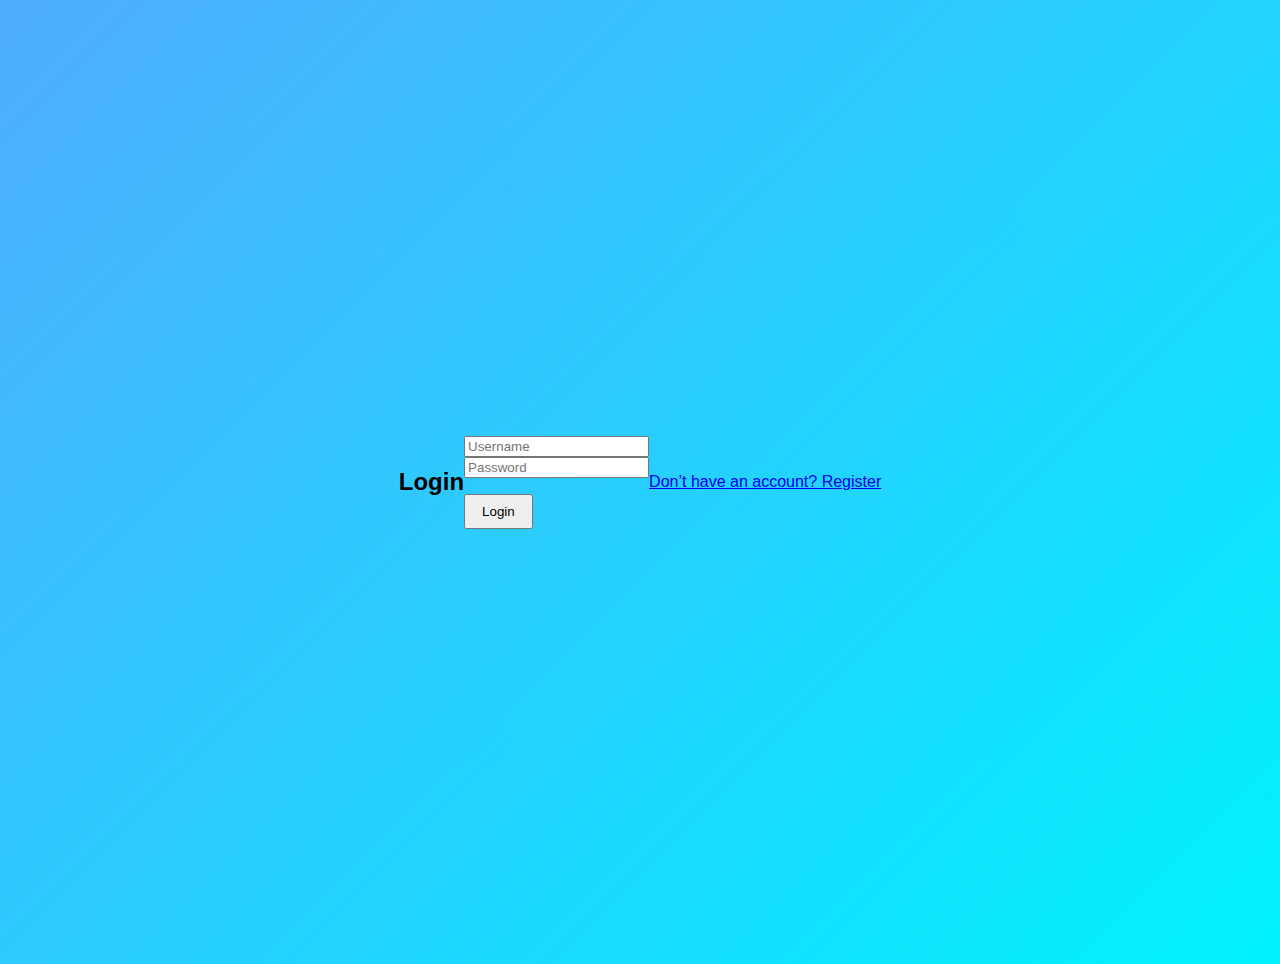
<file: frontend/login.html>
<!DOCTYPE html>
<html lang="en">
<head>
    <meta charset="UTF-8">
    <title>Login</title>
    <link rel="stylesheet" href="style.css">
</head>
<body>
    <h2>Login</h2>
    <form id="loginForm">
        <input type="text" name="username" placeholder="Username" required><br>
        <input type="password" name="password" placeholder="Password" required><br>
        <button type="submit">Login</button>
    </form>
    <p id="loginResult"></p>
    <a href="register.html">Don’t have an account? Register</a>
    <script>
    document.getElementById("loginForm").onsubmit = async function(e) {
        e.preventDefault();
        const form = e.target;
        const data = new FormData(form);
        const res = await fetch("/api/login", {
            method: "POST",
            body: data
        });
        const json = await res.json();
        document.getElementById("loginResult").innerText = json.message || json.detail;
        if (res.ok) {
            localStorage.setItem("username", form.username.value);
            setTimeout(()=>window.location='/static/quiz.html', 1000);
        }
    }
    </script>
</body>
</html>
</file>
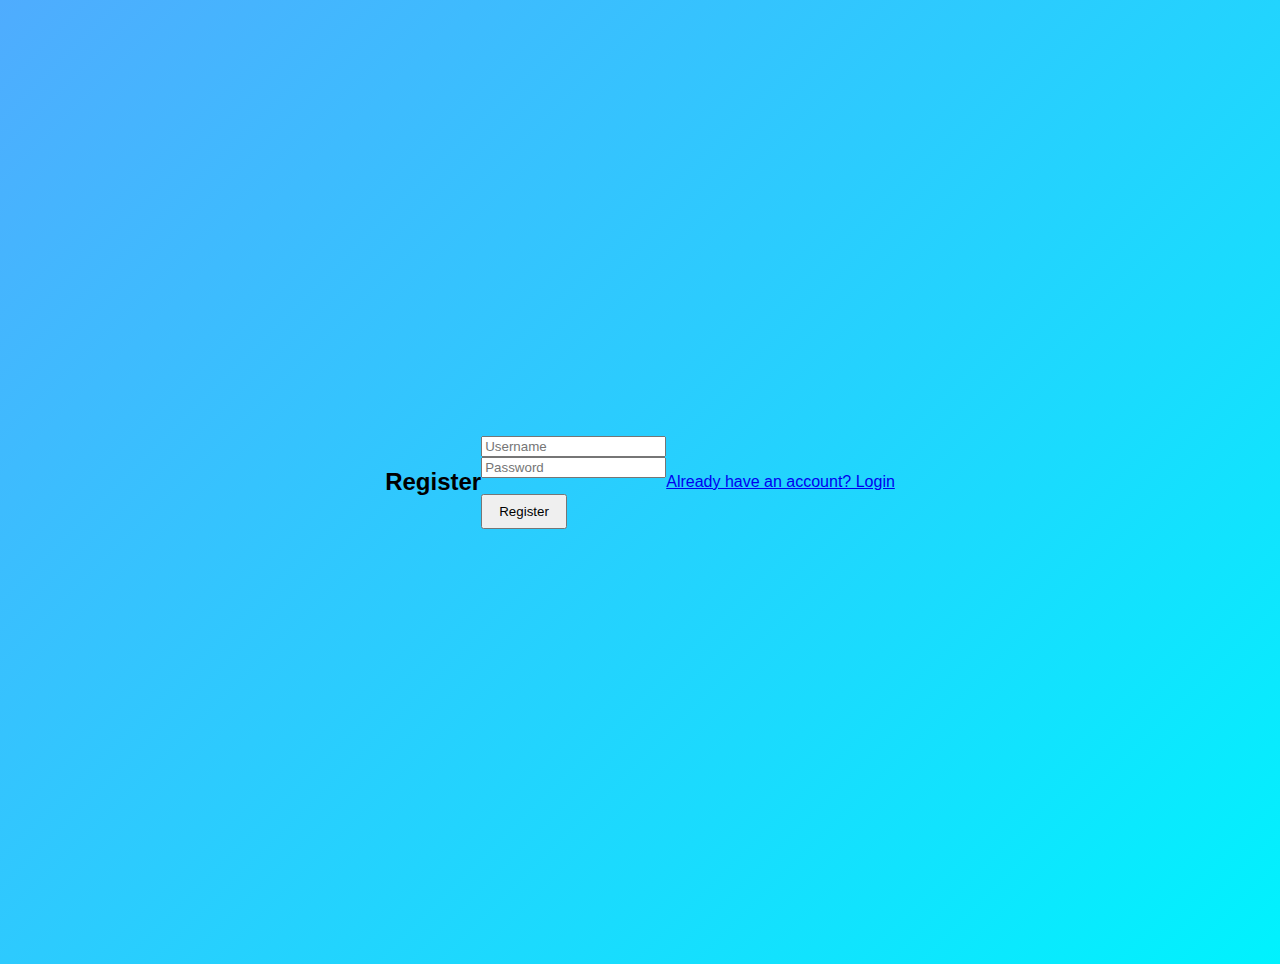
<file: frontend/register.html>
<!DOCTYPE html>
<html lang="en">
<head>
    <meta charset="UTF-8">
    <title>Register</title>
    <link rel="stylesheet" href="style.css">
</head>
<body>
    <h2>Register</h2>
    <form id="registerForm">
        <input type="text" name="username" placeholder="Username" required><br>
        <input type="password" name="password" placeholder="Password" required><br>
        <button type="submit">Register</button>
    </form>
    <p id="regResult"></p>
    <a href="login.html">Already have an account? Login</a>
    <script>
    document.getElementById("registerForm").onsubmit = async function(e) {
        e.preventDefault();
        const form = e.target;
        const data = new FormData(form);
        const res = await fetch("/api/register", {
            method: "POST",
            body: data
        });
        const json = await res.json();
        document.getElementById("regResult").innerText = json.message || json.detail;
        if (res.ok) setTimeout(()=>window.location='login.html', 1000);
    }
    </script>
</body>
</html>
</file>
<file: frontend/style.css>
body {
    font-family: sans-serif;
    padding: 2rem;
}
button {
    padding: 0.5rem 1rem;
    margin-top: 1rem;
}

/* ===== Home/Card + Buttons (polish) ===== */
body {
  font-family: Arial, sans-serif;
  background: linear-gradient(135deg, #4facfe, #00f2fe);
  display: flex;
  justify-content: center;
  align-items: center;
  min-height: 100vh;
  margin: 0;
}

.container {
  text-align: center;
  background: #fff;
  padding: 3rem;
  border-radius: 15px;
  box-shadow: 0 8px 20px rgba(0,0,0,0.2);
  width: 350px;
  max-width: 92vw;
}

h1 { margin-bottom: 0.5rem; color: #333; }
.subtitle { margin-bottom: 2rem; color: #666; }

.button-group {
  display: grid;
  grid-template-columns: 1fr 1fr 1fr;
  gap: 12px;
}

.btn {
  display: inline-block;
  padding: 10px 16px;
  border-radius: 10px;
  text-decoration: none;
  background: #4facfe;
  color: white;
  font-weight: bold;
  transition: transform 0.06s ease, background 0.25s ease;
  text-align: center;
}
.btn:hover { background: #00c6ff; transform: translateY(-1px); }

.btn.secondary { background: #43e97b; }
.btn.secondary:hover { background: #34ce6b; }

.btn.leaderboard { background: #7b61ff; }
.btn.leaderboard:hover { background: #6a50f3; }

/* Small screens */
@media (max-width: 420px) {
  .button-group { grid-template-columns: 1fr; }
}

/* ===== Auth forms ===== */
.container.auth {
  width: 420px;
  max-width: 92vw;
  text-align: left;
}

.form {
  display: grid;
  gap: 14px;
  margin-top: 1rem;
}

.form label span {
  display: block;
  font-size: 0.9rem;
  color: #555;
  margin-bottom: 6px;
}

.form input {
  width: 100%;
  padding: 10px 12px;
  border: 1px solid #ddd;
  border-radius: 8px;
  font-size: 1rem;
  outline: none;
  transition: border 0.2s, box-shadow 0.2s;
}

.form input:focus {
  border-color: #4facfe;
  box-shadow: 0 0 0 3px rgba(79,172,254,0.2);
}

.form .btn {
  width: 100%;
  margin-top: 6px;
}

.msg {
  margin-top: 8px;
  font-size: 0.95rem;
  min-height: 1.1em;
}

.msg.success { color: #2e7d32; }
.msg.error   { color: #c62828; }

.links {
  display: flex;
  justify-content: space-between;
  margin-top: 1rem;
}

.links a {
  color: #4b6cb7;
  text-decoration: none;
}

.links a:hover {
  text-decoration: underline;
}



/* ===== Leaderboard table ===== */
.container.board {
  width: 680px;
  max-width: 94vw;
  text-align: left;
}

.board-actions {
  display: flex;
  gap: 10px;
  flex-wrap: wrap;
  margin-bottom: 12px;
}

.table-wrap {
  background: #fff;
  border-radius: 12px;
  overflow: hidden;
  border: 1px solid #e7e7e7;
  box-shadow: 0 6px 16px rgba(0,0,0,0.08);
}

.table {
  width: 100%;
  border-collapse: collapse;
  font-size: 0.98rem;
}

.table thead th {
  background: #f6f8fb;
  color: #444;
  text-align: left;
  padding: 12px 14px;
  border-bottom: 1px solid #e7e7e7;
}

.table tbody td {
  padding: 12px 14px;
  border-bottom: 1px solid #f0f0f0;
}

.table tbody tr:hover {
  background: #fafcff;
}

.table tbody tr.me {
  background: #eef7ff;
  font-weight: 600;
}

.table tbody tr.me:hover {
  background: #e7f2ff;
}





/* Quiz page styling */
.container.quiz {
  width: 900px;
  max-width: 95vw;
}

.quiz-header {
  display: flex;
  justify-content: space-between;
  align-items: center;
}

.user-chip {
  display: inline-flex;
  gap: 10px;
  align-items: center;
  background: #f2f7ff;
  padding: 6px 10px;
  border-radius: 999px;
  border: 1px solid #cfe3ff;
  font-size: 0.95rem;
}

.quiz-grid {
  display: grid;
  grid-template-columns: 1fr;
  gap: 16px;
  margin-top: 14px;
}

.q-card {
  border: 1px solid #ddd;
  border-radius: 12px;
  padding: 12px;
  background: #fff;
}

.q-card legend {
  font-weight: bold;
  margin-bottom: 6px;
}

.choice-row {
  display: flex;
  gap: 8px;
  padding: 6px 6px;
  border-radius: 8px;
  cursor: pointer;
}

.choice-row:hover {
  background: #f8fbff;
}

.quiz-actions {
  margin-top: 16px;
  display: flex;
  gap: 10px;
  flex-wrap: wrap;
}

.result-card {
  margin-top: 14px;
  background: #f7fff6;
  border: 1px solid #bfe6bf;
  border-radius: 12px;
  padding: 16px;
}

.score-big {
  font-size: 1.8rem;
  font-weight: bold;
  color: #2e7d32;
}
.score-sub {
  margin-top: 6px;
  color: #2e7d32;
}
</file>
